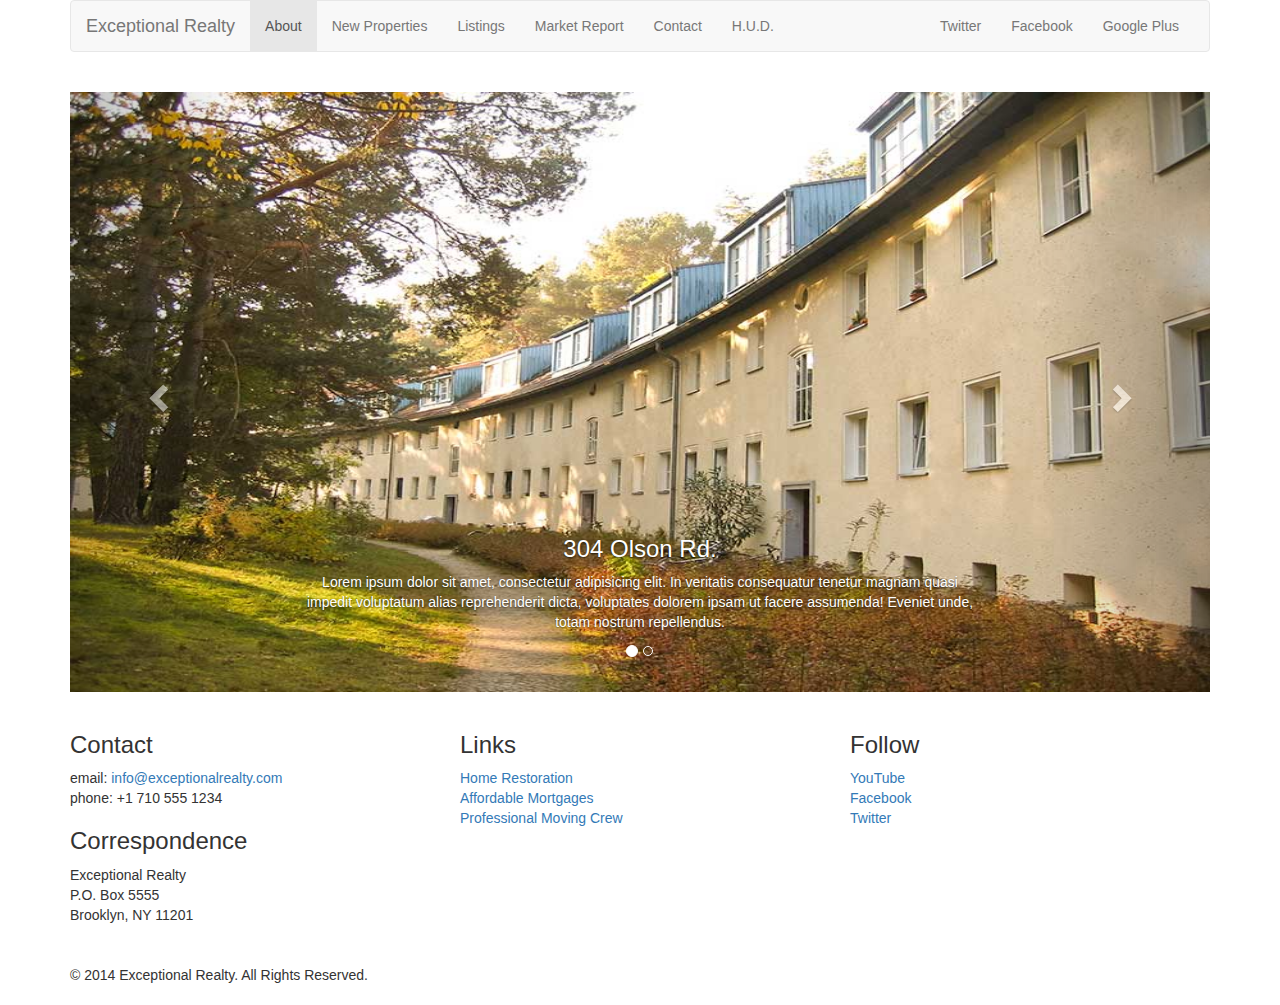
<file: new-properties.html>
<!DOCTYPE html>
<html lang="en">
  <head>
    <meta charset="utf-8">
    <meta http-equiv="X-UA-Compatible" content="IE=edge">
    <meta name="viewport" content="width=device-width, initial-scale=1">
    <!-- The above 3 meta tags *must* come first in the head; any other head content must come *after* these tags -->
    <title>Exceptional Realty Group - Luxury Homes - New Properties</title>

    <!-- Bootstrap -->
    <link href="css/bootstrap.min.css" rel="stylesheet">

    <link rel="stylesheet" href="css/style.css">

    <!-- HTML5 shim and Respond.js for IE8 support of HTML5 elements and media queries -->
    <!-- WARNING: Respond.js doesn't work if you view the page via file:// -->
    <!--[if lt IE 9]>
      <script src="https://oss.maxcdn.com/html5shiv/3.7.3/html5shiv.min.js"></script>
      <script src="https://oss.maxcdn.com/respond/1.4.2/respond.min.js"></script>
    <![endif]-->
  </head>
  <body>
    
    <div class="container">
      <div class="row">
        <div class="col-sm-12">
          <nav class="navbar navbar-default">
            <div class="container-fluid">
              <!-- Brand and toggle get grouped for better mobile display -->
              <div class="navbar-header">
                <button type="button" class="navbar-toggle collapsed" data-toggle="collapse" data-target="#bs-example-navbar-collapse-1" aria-expanded="false">
                  <span class="sr-only">Toggle navigation</span>
                  <span class="icon-bar"></span>
                  <span class="icon-bar"></span>
                  <span class="icon-bar"></span>
                </button>
                <a class="navbar-brand" href="#">Exceptional Realty</a>
              </div>

              <!-- Collect the nav links, forms, and other content for toggling -->
              <div class="collapse navbar-collapse" id="bs-example-navbar-collapse-1">
                <ul class="nav navbar-nav">
                  <li class="active"><a href="index.html">About</a></li>
                  <li><a href="new-properties.html">New Properties</a></li>
                  <li><a href="#">Listings</a></li>
                  <li><a href="#">Market Report</a></li>
                  <li><a href="#">Contact</a></li>
                  <li><a href="#" target="_blank">H.U.D.</a></li>
                </ul>

                <!-- social nav links -->
                <ul class="nav navbar-nav navbar-right">
                  <li><a class="twit" href="#" title="Twitter">Twitter</a></li>
                  <li><a class="fbook" href="#" title="Facebook">Facebook</a></li>
                  <li><a class="gplus" href="#" title="Google Plus">Google Plus</a></li>
                </ul>
              </div><!-- /.navbar-collapse -->
            </div><!-- /.container-fluid -->
          </nav>
        </div>
      </div>

      <div class="row">
        <div class="col-xs-12">
          

          <!-- Carousel -->
          <div id="carousel-example-generic" class="carousel slide" data-ride="carousel">
            <!-- Indicators -->
            <ol class="carousel-indicators">
              <li data-target="#carousel-example-generic" data-slide-to="0" class="active"></li>
              <li data-target="#carousel-example-generic" data-slide-to="1"></li>
            </ol>

            <!-- Wrapper for slides -->
            <div class="carousel-inner" role="listbox">
              <div class="item active">
                <img src="images/new-1.jpg" alt="304 Olson Rd.">
                <div class="carousel-caption">
                  <h3>304 Olson Rd.</h3>
                  <p>Lorem ipsum dolor sit amet, consectetur adipisicing elit. In veritatis consequatur tenetur magnam quasi impedit voluptatum alias reprehenderit dicta, voluptates dolorem ipsam ut facere assumenda! Eveniet unde, totam nostrum repellendus.</p>
                </div>
              </div>
              
              <div class="item">
                <img src="images/new-2.jpg" alt="9872 Freemont Dr.">
                <div class="carousel-caption">
                  <h3>9872 Freemont Dr.</h3>
                  <p>Lorem ipsum dolor sit amet, consectetur adipisicing elit. Sequi, aliquam minima quo commodi nemo, distinctio esse itaque similique culpa aut recusandae, facere assumenda? Asperiores rem cupiditate minima temporibus, ipsa quas?</p>
                </div>
              </div>
            </div>

            <!-- Controls -->
            <a class="left carousel-control" href="#carousel-example-generic" role="button" data-slide="prev">
              <span class="glyphicon glyphicon-chevron-left" aria-hidden="true"></span>
              <span class="sr-only">Previous</span>
            </a>
            <a class="right carousel-control" href="#carousel-example-generic" role="button" data-slide="next">
              <span class="glyphicon glyphicon-chevron-right" aria-hidden="true"></span>
              <span class="sr-only">Next</span>
            </a>
          </div>

        </div>
      </div>

      <div class="row">
        <div class="col-sm-4">
          <h3>Contact</h3>
          <p>
            email: <a href="mailto:info@exceptionalrealty.com">info@exceptionalrealty.com</a><br>
            phone: +1 710 555 1234
          </p>
          <h3>Correspondence</h3>
          <address>
            Exceptional Realty<br>
            P.O. Box 5555<br>
            Brooklyn, NY 11201
          </address>
        </div>
        
        <div class="col-sm-4">
          <h3>Links</h3>
          <p>
            <a href="#" target="_blank">Home Restoration</a><br>
            <a href="#" target="_blank">Affordable Mortgages</a><br>
            <a href="#" target="_blank">Professional Moving Crew</a>
          </p>
        </div>
        
        <div class="col-sm-4">
          <h3>Follow</h3>
          <p>
            <a href="#" target="_blank">YouTube</a><br>
            <a href="#" target="_blank">Facebook</a><br>
            <a href="#" target="_blank">Twitter</a>
          </p>
        </div>
      </div>

      <div class="row">
        <div class="col-sm-12">
          &copy; 2014 Exceptional Realty. All Rights Reserved.
        </div>
      </div>
    </div> <!-- container -->

    <!-- jQuery (necessary for Bootstrap's JavaScript plugins) -->
    <script src="https://ajax.googleapis.com/ajax/libs/jquery/1.12.4/jquery.min.js"></script>
    <!-- Include all compiled plugins (below), or include individual files as needed -->
    <script src="js/bootstrap.min.js"></script>
  </body>
</html>
</file>
<file: css/style.css>
/*/////// MEDIA ///////*/

img, video, audio, iframe, table, form {
  width: 100%; /* IE */
  max-width: 100%; /* FF, Safari, Chrome */
}

/*/////// LAYOUT STYLES ///////*/

.row {
  margin-bottom: 20px;
}

/*/////// CAROUSEL STYLES ///////*/

#carousel-example-generic .item img {
	height: auto;
}

.carousel-caption p {
	display: none;
}

@media only screen and (min-width: 768px) {
	#carousel-example-generic .item img {
		height: 384px;
	}
}

@media only screen and (min-width: 992px) {
	#carousel-example-generic .item img {
		height: 496px;
	}

	.carousel-caption p {
		display: block;
	}
}

@media only screen and (min-width: 1200px) {
	#carousel-example-generic .item img {
		height: 600px;
	}
}
</file>
